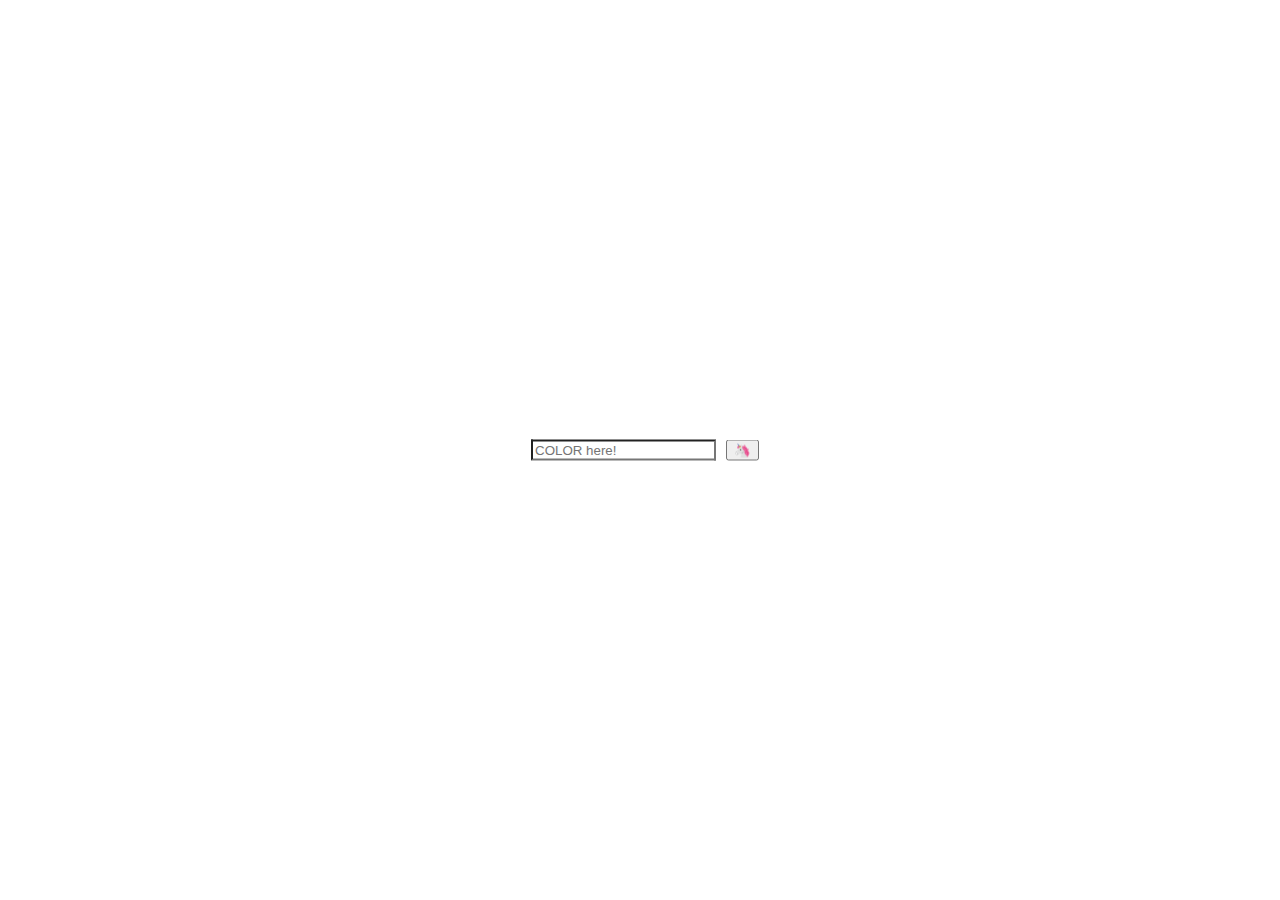
<file: Jqery Çalışmalarım/Jqery Changing Bg According To The Entered Value/index.html>
<!doctype html>
<html lang="tr">
  <head>
    <!-- Required meta tags -->
    <meta charset="utf-8">
    <meta name="viewport" content="width=device-width, initial-scale=1">

    <!-- Bootstrap CSS -->
    <link href="https://cdn.jsdelivr.net/npm/bootstrap@5.1.3/dist/css/bootstrap.min.css" rel="stylesheet" integrity="sha384-1BmE4kWBq78iYhFldvKuhfTAU6auU8tT94WrHftjDbrCEXSU1oBoqyl2QvZ6jIW3" crossorigin="anonymous">

    <!-- CSS -->
    <link rel="stylesheet" href="style.css">

    <!-- JQ -->
    <script src="https://code.jquery.com/jquery-3.6.4.min.js"></script>

    <title></title>
  </head>
  <body>
    
    <!-- START -->

    <div>
        <input class="input-group-text" type="text" placeholder="COLOR here!">
        <button class="btn btn-success">🦄</button>
    </div>

    <!-- ENDED -->

    <!-- JS -->
    <script src="script.js"></script>

    <!-- Optional JavaScript; choose one of the two! -->

    <!-- Option 1: Bootstrap Bundle with Popper -->
    <script src="https://cdn.jsdelivr.net/npm/bootstrap@5.1.3/dist/js/bootstrap.bundle.min.js" integrity="sha384-ka7Sk0Gln4gmtz2MlQnikT1wXgYsOg+OMhuP+IlRH9sENBO0LRn5q+8nbTov4+1p" crossorigin="anonymous"></script>

    <!-- Option 2: Separate Popper and Bootstrap JS -->
    <!--
    <script src="https://cdn.jsdelivr.net/npm/@popperjs/core@2.10.2/dist/umd/popper.min.js" integrity="sha384-7+zCNj/IqJ95wo16oMtfsKbZ9ccEh31eOz1HGyDuCQ6wgnyJNSYdrPa03rtR1zdB" crossorigin="anonymous"></script>
    <script src="https://cdn.jsdelivr.net/npm/bootstrap@5.1.3/dist/js/bootstrap.min.js" integrity="sha384-QJHtvGhmr9XOIpI6YVutG+2QOK9T+ZnN4kzFN1RtK3zEFEIsxhlmWl5/YESvpZ13" crossorigin="anonymous"></script>
    -->
  </body>
</html>
</file>
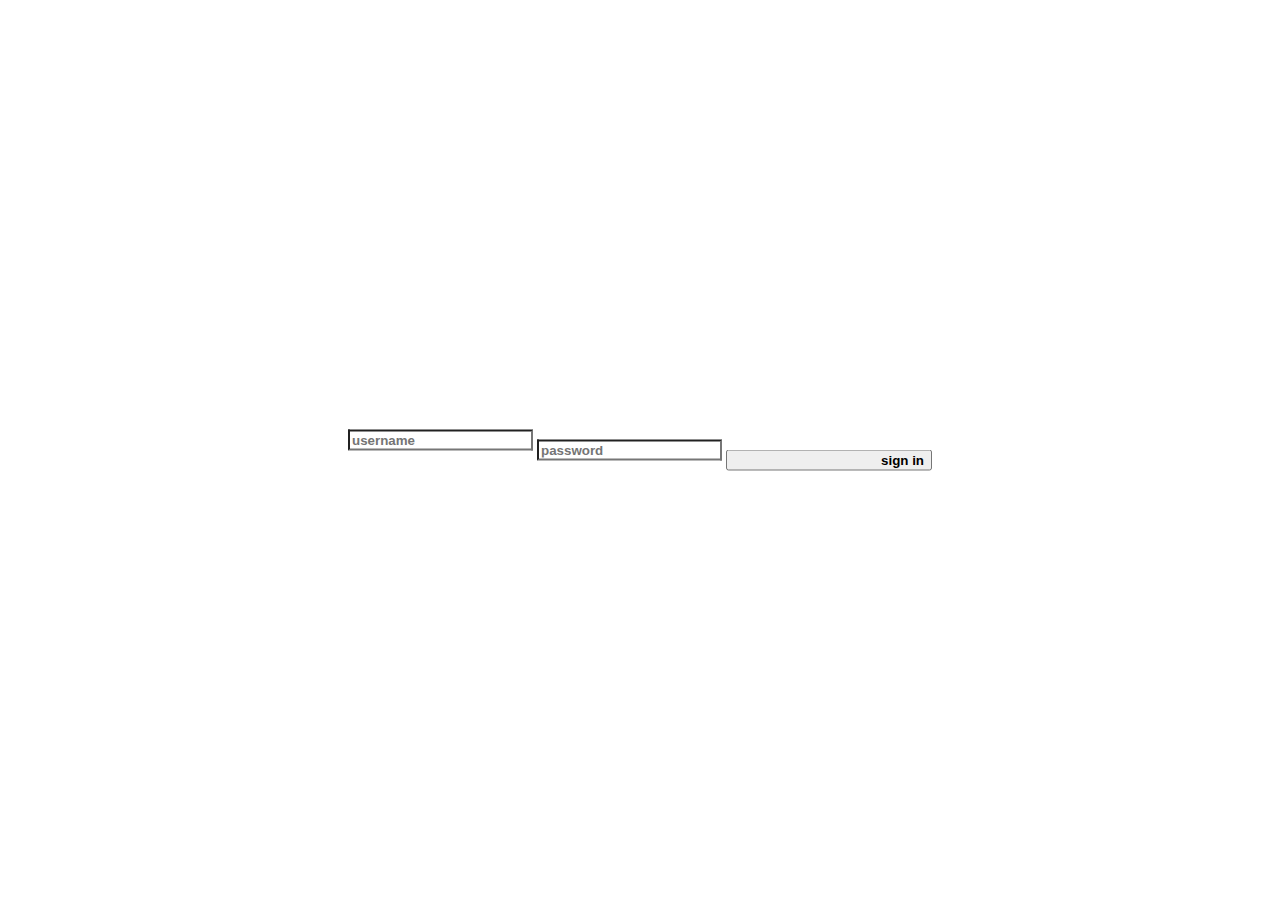
<file: Jqery Çalışmalarım/Jqery Form Control And Warning/index.html>
<!doctype html>
<html lang="tr">
  <head>
    <!-- Required meta tags -->
    <meta charset="utf-8">
    <meta name="viewport" content="width=device-width, initial-scale=1">

    <!-- Bootstrap CSS -->
    <link href="https://cdn.jsdelivr.net/npm/bootstrap@5.1.3/dist/css/bootstrap.min.css" rel="stylesheet" integrity="sha384-1BmE4kWBq78iYhFldvKuhfTAU6auU8tT94WrHftjDbrCEXSU1oBoqyl2QvZ6jIW3" crossorigin="anonymous">

    <!-- CSS -->
    <link rel="stylesheet" href="style.css">

    <!-- JQ -->
    <script src="https://code.jquery.com/jquery-3.6.4.min.js"></script>

    <title></title>
  </head>
  <body>
    
    <!-- START -->

    <div>
        <input id="username" class="input-group-text" type="text" placeholder="username">
        <input id="password" class="input-group-text" type="text" placeholder="password">
        <button id="sendbutton" class="btn btn-success"><b>sign in</b></button>
    </div>

    <!-- ENDED -->

    <!-- JS -->
    <script src="script.js"></script>

    <!-- Optional JavaScript; choose one of the two! -->

    <!-- Option 1: Bootstrap Bundle with Popper -->
    <script src="https://cdn.jsdelivr.net/npm/bootstrap@5.1.3/dist/js/bootstrap.bundle.min.js" integrity="sha384-ka7Sk0Gln4gmtz2MlQnikT1wXgYsOg+OMhuP+IlRH9sENBO0LRn5q+8nbTov4+1p" crossorigin="anonymous"></script>

    <!-- Option 2: Separate Popper and Bootstrap JS -->
    <!--
    <script src="https://cdn.jsdelivr.net/npm/@popperjs/core@2.10.2/dist/umd/popper.min.js" integrity="sha384-7+zCNj/IqJ95wo16oMtfsKbZ9ccEh31eOz1HGyDuCQ6wgnyJNSYdrPa03rtR1zdB" crossorigin="anonymous"></script>
    <script src="https://cdn.jsdelivr.net/npm/bootstrap@5.1.3/dist/js/bootstrap.min.js" integrity="sha384-QJHtvGhmr9XOIpI6YVutG+2QOK9T+ZnN4kzFN1RtK3zEFEIsxhlmWl5/YESvpZ13" crossorigin="anonymous"></script>
    -->
  </body>
</html>
</file>
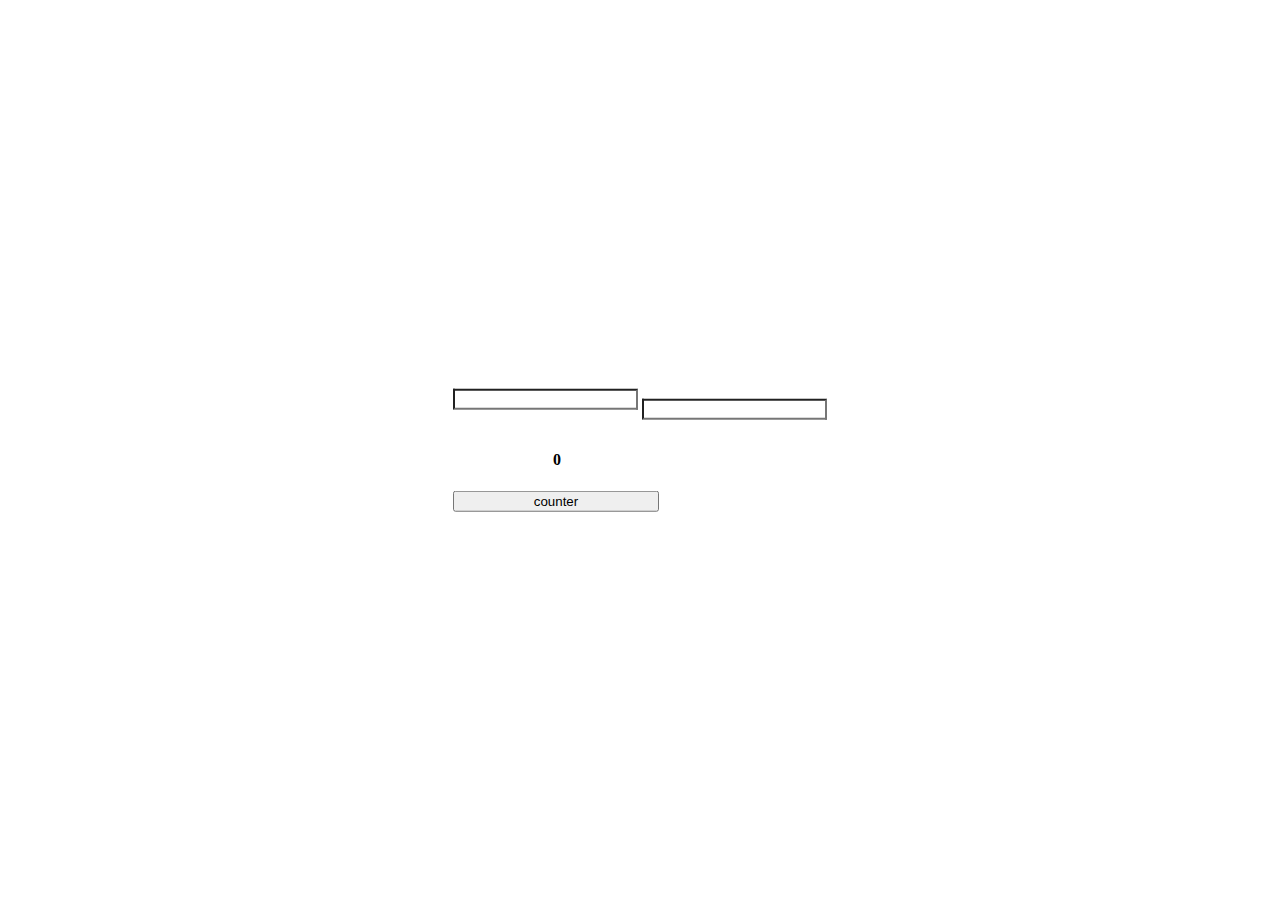
<file: Jqery Çalışmalarım/Jqery Increasing/index.html>
<!doctype html>
<html lang="tr">
  <head>
    <!-- Required meta tags -->
    <meta charset="utf-8">
    <meta name="viewport" content="width=device-width, initial-scale=1">

    <!-- Bootstrap CSS -->
    <link href="https://cdn.jsdelivr.net/npm/bootstrap@5.1.3/dist/css/bootstrap.min.css" rel="stylesheet" integrity="sha384-1BmE4kWBq78iYhFldvKuhfTAU6auU8tT94WrHftjDbrCEXSU1oBoqyl2QvZ6jIW3" crossorigin="anonymous">

    <!-- CSS -->
    <link rel="stylesheet" href="style.css">

     <!-- JQ -->
     <script src="https://code.jquery.com/jquery-3.6.4.min.js"></script>

    <title></title>
  </head>
  <body>
    
    <!-- START -->

    <div>
        <input id="up" class="input-group-text" type="text">
        <input id="uperr" class="input-group-text" type="text">
        <h4>0</h4>
        <button class="btn btn-success">counter</button>
    </div>

    <!-- ENDED -->

    <!-- JS -->
    <script src="script.js"></script>

    <!-- Optional JavaScript; choose one of the two! -->

    <!-- Option 1: Bootstrap Bundle with Popper -->
    <script src="https://cdn.jsdelivr.net/npm/bootstrap@5.1.3/dist/js/bootstrap.bundle.min.js" integrity="sha384-ka7Sk0Gln4gmtz2MlQnikT1wXgYsOg+OMhuP+IlRH9sENBO0LRn5q+8nbTov4+1p" crossorigin="anonymous"></script>

    <!-- Option 2: Separate Popper and Bootstrap JS -->
    <!--
    <script src="https://cdn.jsdelivr.net/npm/@popperjs/core@2.10.2/dist/umd/popper.min.js" integrity="sha384-7+zCNj/IqJ95wo16oMtfsKbZ9ccEh31eOz1HGyDuCQ6wgnyJNSYdrPa03rtR1zdB" crossorigin="anonymous"></script>
    <script src="https://cdn.jsdelivr.net/npm/bootstrap@5.1.3/dist/js/bootstrap.min.js" integrity="sha384-QJHtvGhmr9XOIpI6YVutG+2QOK9T+ZnN4kzFN1RtK3zEFEIsxhlmWl5/YESvpZ13" crossorigin="anonymous"></script>
    -->
  </body>
</html>
</file>
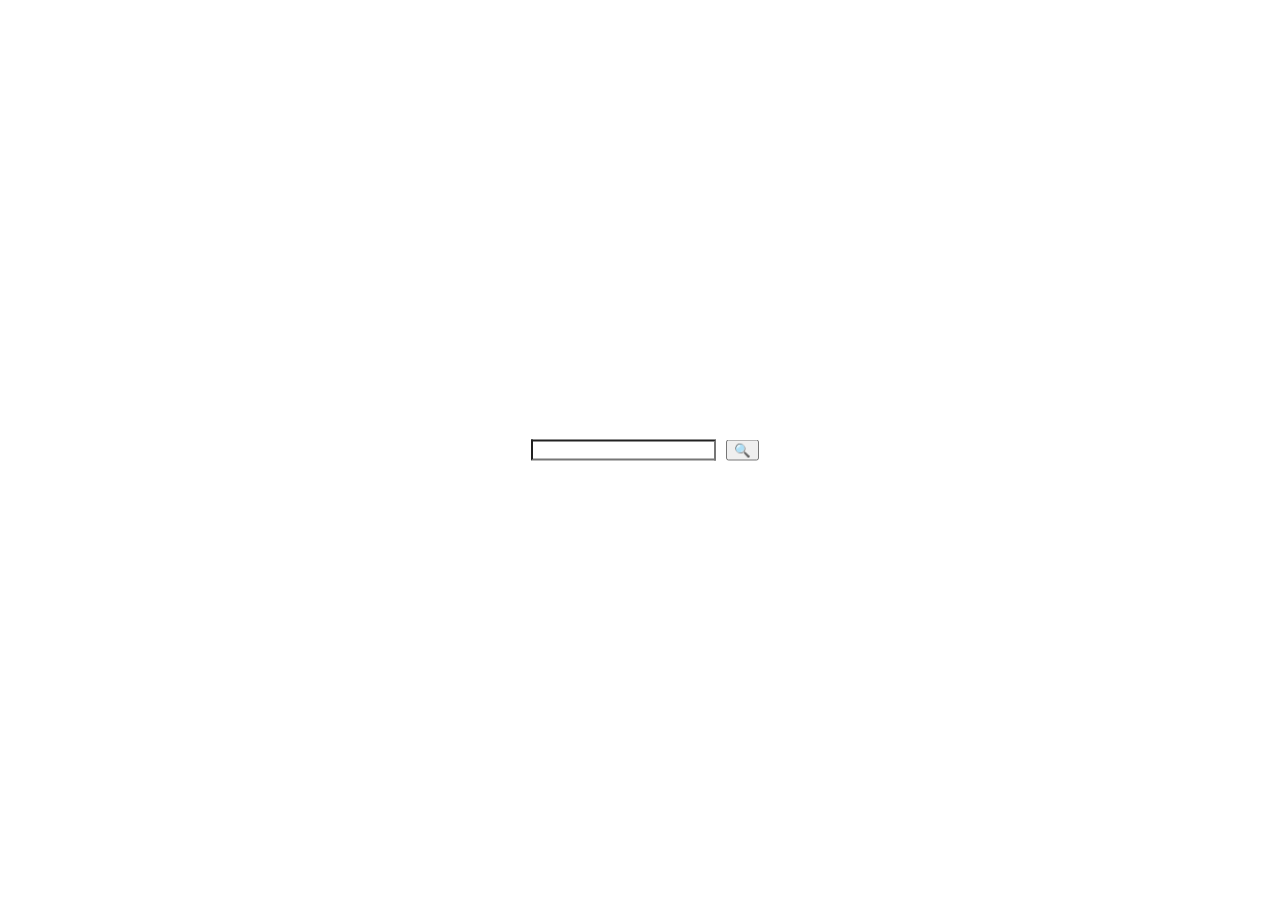
<file: Jqery Çalışmalarım/Jqery Own Search Input/index.html>
<!doctype html>
<html lang="tr">
  <head>
    <!-- Required meta tags -->
    <meta charset="utf-8">
    <meta name="viewport" content="width=device-width, initial-scale=1">

    <!-- Bootstrap CSS -->
    <link href="https://cdn.jsdelivr.net/npm/bootstrap@5.1.3/dist/css/bootstrap.min.css" rel="stylesheet" integrity="sha384-1BmE4kWBq78iYhFldvKuhfTAU6auU8tT94WrHftjDbrCEXSU1oBoqyl2QvZ6jIW3" crossorigin="anonymous">

    <!-- CSS -->
    <link rel="stylesheet" href="style.css">

     <!-- JQ -->
     <script src="https://code.jquery.com/jquery-3.6.4.min.js"></script>

    <title></title>
  </head>
  <body>
    
    <!-- START -->

    <div>
        <input class="input-group-text" type="text">
        <button class="btn btn-success">🔍</button>
    </div>

    <!-- ENDED -->

    <!-- JS -->
    <script src="script.js"></script>

    <!-- Optional JavaScript; choose one of the two! -->

    <!-- Option 1: Bootstrap Bundle with Popper -->
    <script src="https://cdn.jsdelivr.net/npm/bootstrap@5.1.3/dist/js/bootstrap.bundle.min.js" integrity="sha384-ka7Sk0Gln4gmtz2MlQnikT1wXgYsOg+OMhuP+IlRH9sENBO0LRn5q+8nbTov4+1p" crossorigin="anonymous"></script>

    <!-- Option 2: Separate Popper and Bootstrap JS -->
    <!--
    <script src="https://cdn.jsdelivr.net/npm/@popperjs/core@2.10.2/dist/umd/popper.min.js" integrity="sha384-7+zCNj/IqJ95wo16oMtfsKbZ9ccEh31eOz1HGyDuCQ6wgnyJNSYdrPa03rtR1zdB" crossorigin="anonymous"></script>
    <script src="https://cdn.jsdelivr.net/npm/bootstrap@5.1.3/dist/js/bootstrap.min.js" integrity="sha384-QJHtvGhmr9XOIpI6YVutG+2QOK9T+ZnN4kzFN1RtK3zEFEIsxhlmWl5/YESvpZ13" crossorigin="anonymous"></script>
    -->
  </body>
</html>
</file>
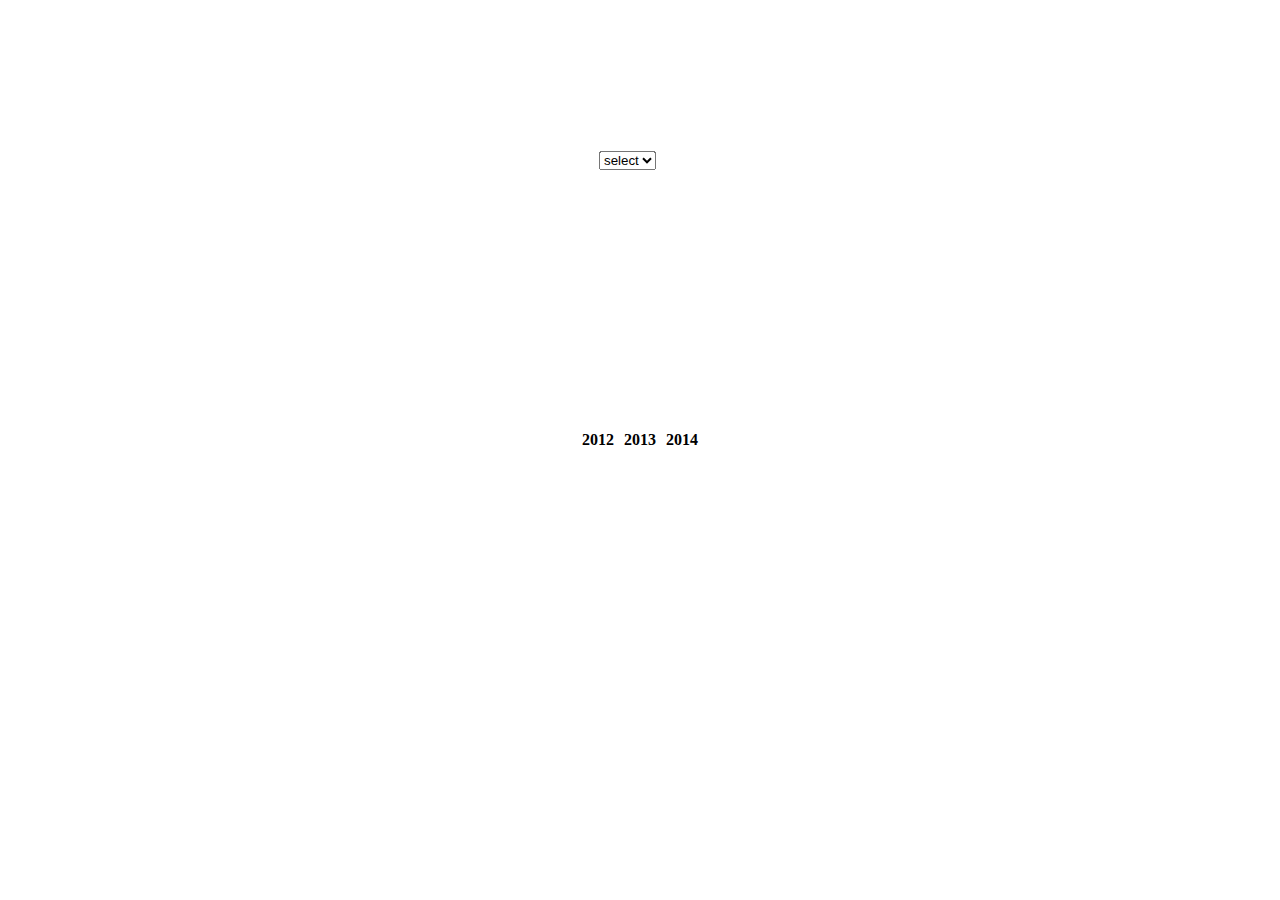
<file: Jqery Çalışmalarım/Jqery Parse Using Options/index.html>
<!doctype html>
<html lang="tr">
  <head>
    <!-- Required meta tags -->
    <meta charset="utf-8">
    <meta name="viewport" content="width=device-width, initial-scale=1">

    <!-- Bootstrap CSS -->
    <link href="https://cdn.jsdelivr.net/npm/bootstrap@5.1.3/dist/css/bootstrap.min.css" rel="stylesheet" integrity="sha384-1BmE4kWBq78iYhFldvKuhfTAU6auU8tT94WrHftjDbrCEXSU1oBoqyl2QvZ6jIW3" crossorigin="anonymous">

    <!-- CSS -->
    <link rel="stylesheet" href="style.css">

    <!-- JQ -->
    <script src="https://code.jquery.com/jquery-3.6.4.min.js"></script>

    <title></title>
  </head>
  <body>
    
    <!-- START -->

    <div>
        <h4 id="a" value="2012" class="h42012"><b>2012</b></h4>
        <h4 id="b" value="2013" class="h42013"><b>2013</b></h4>
        <h4 id="c" value="2014" class="h42014"><b>2014</b></h4> <br>
        <select class="form-select" id="yıl" name="yıl">
          <option value="select">select</option>
          <option id="option1" value="2012">2012</option>
          <option id="option2" value="2013">2013</option>
          <option id="option3" value="2014">2014</option>
        </select>
    </div>
    

    <!-- ENDED -->

    <!-- JS -->
    <script src="script.js"></script>

    <!-- Optional JavaScript; choose one of the two! -->

    <!-- Option 1: Bootstrap Bundle with Popper -->
    <script src="https://cdn.jsdelivr.net/npm/bootstrap@5.1.3/dist/js/bootstrap.bundle.min.js" integrity="sha384-ka7Sk0Gln4gmtz2MlQnikT1wXgYsOg+OMhuP+IlRH9sENBO0LRn5q+8nbTov4+1p" crossorigin="anonymous"></script>

    <!-- Option 2: Separate Popper and Bootstrap JS -->
    <!--
    <script src="https://cdn.jsdelivr.net/npm/@popperjs/core@2.10.2/dist/umd/popper.min.js" integrity="sha384-7+zCNj/IqJ95wo16oMtfsKbZ9ccEh31eOz1HGyDuCQ6wgnyJNSYdrPa03rtR1zdB" crossorigin="anonymous"></script>
    <script src="https://cdn.jsdelivr.net/npm/bootstrap@5.1.3/dist/js/bootstrap.min.js" integrity="sha384-QJHtvGhmr9XOIpI6YVutG+2QOK9T+ZnN4kzFN1RtK3zEFEIsxhlmWl5/YESvpZ13" crossorigin="anonymous"></script>
    -->
  </body>
</html>
</file>
<file: Jqery Çalışmalarım/Jqery Changing Bg According To The Entered Value/style.css>
body {
    padding: 0;
    margin: 0;
    overflow-y: hidden;
    overflow-x: hidden;
}

div {
    position: absolute;
    left: 50%;
    top: 50%;
    transform: translate(-50%, -50%);
}

.input-group-text {
    position: relative;
    background-color: transparent;
    float: left;
    outline: none;
    text-align: left;
}

button {
    position: relative;
    left: 10px;
    
}
</file>
<file: Jqery Çalışmalarım/Jqery Form Control And Warning/style.css>
body {
    padding: 0;
    margin: 0;
    overflow-y: hidden;
    overflow-x: hidden;
}

div {
    position: absolute;
    left: 50%;
    top: 50%;
    transform: translate(-50%, -50%);
}

input#username {
    position: relative;
    background-color: transparent;
    outline: none;
    text-align: left;
    bottom: 10px;
}

input#password {
    position: relative;
    background-color: transparent;
    outline: none;
    text-align: left;
}

button#sendbutton {
    position: relative;
    width: 206px;
    text-align: right;
    top: 10px;
}

input::placeholder {
    font-weight: bold;
}
</file>
<file: Jqery Çalışmalarım/Jqery Increasing/style.css>
body {
    padding: 0;
    margin: 0;
    overflow-y: hidden;
    overflow-x: hidden;
}

div {
    position: absolute;
    left: 50%;
    top: 50%;
    transform: translate(-50%, -50%);
}

input#up {
    position: relative;
    background-color: transparent;
    outline: none;
    bottom: 10px;
}

input#uperr {
    position: relative;
    background-color: transparent;
    outline: none;
}

h4 {
    position: relative;
    left: 100px;
    top: 10px;
}

button {
    position: relative;
    width: 206px;
    top: 10px;
}
</file>
<file: Jqery Çalışmalarım/Jqery Own Search Input/style.css>
body {
    padding: 0;
    margin: 0;
    overflow-y: hidden;
    overflow-x: hidden;
}

div {
    position: absolute;
    left: 50%;
    top: 50%;
    transform: translate(-50%, -50%);
}

.input-group-text {
    position: relative;
    background-color: transparent;
    float: left;
    outline: none;
    text-align: left;
}

button {
    position: relative;
    left: 10px;
}
</file>
<file: Jqery Çalışmalarım/Jqery Parse Using Options/style.css>
body {
    padding: 0;
    margin: 0;
    overflow-y: hidden;
    overflow-x: hidden;
}

div {
    position: absolute;
    left: 50%;
    top: 50%;
    transform: translate(-50%, -50%);
}

.h42012 {
    position: relative;
    float: left;
    right: 10px;
}

.h42013 {
    position: relative;
    float: left;
}

.h42014 {
    position: relative;
    float: left;
    left: 10px;
}

select {
    position: relative;
    bottom: 320px;
    left: 7px;
}
</file>
